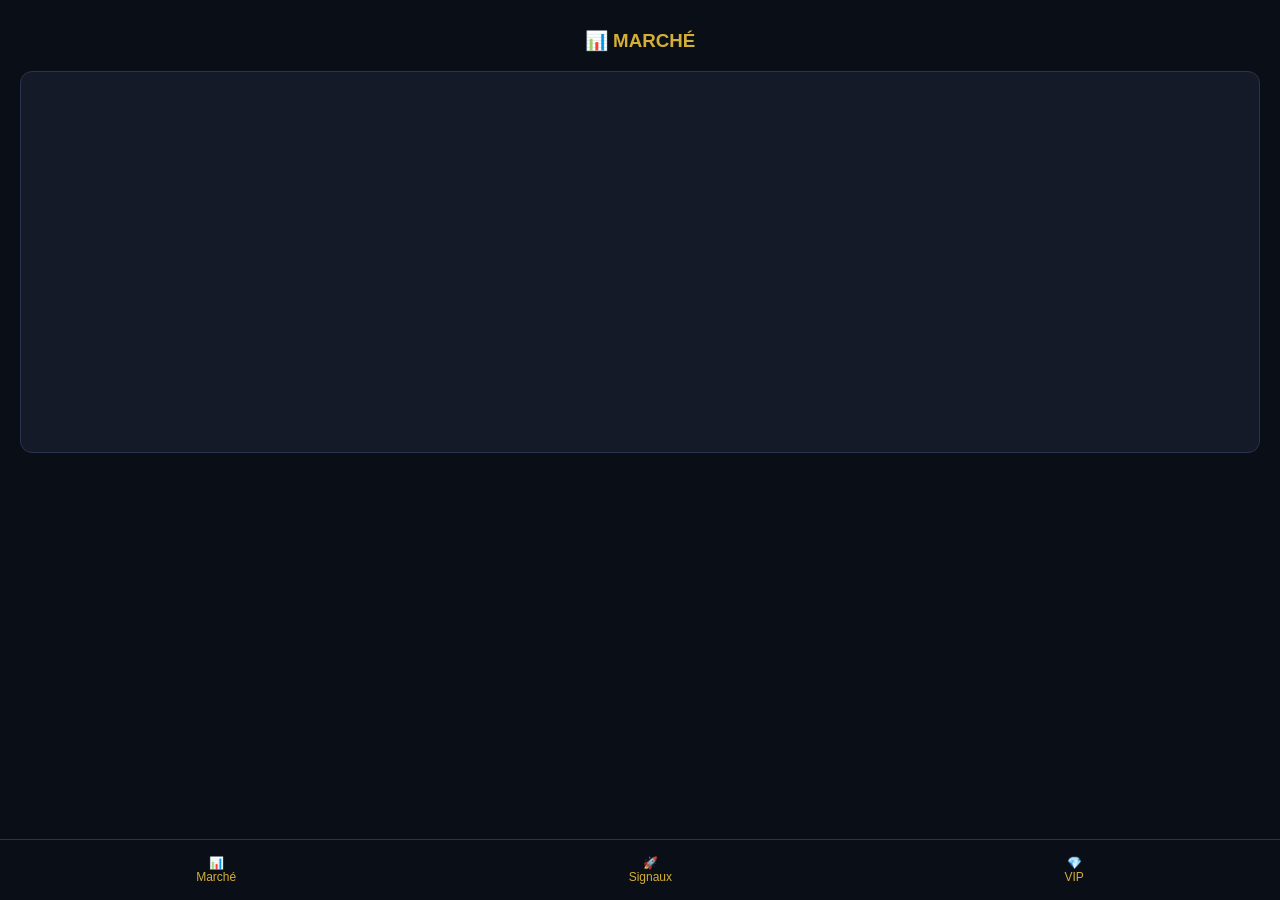
<file: index.html>
<!DOCTYPE html>
<html lang="fr">
<head>
    <meta charset="UTF-8">
    <meta name="viewport" content="width=device-width, initial-scale=1.0">
    <title>QEYKO CAPITAL</title>
    <style>
        body { margin: 0; background: #0a0e17; color: white; font-family: 'Segoe UI', sans-serif; padding-bottom: 80px; }
        .page { display: none; padding: 20px; }
        .active { display: block; }
        
        h3 { color: #d4af37; text-align: center; margin-top: 10px; }
        
        .card { background: #151a28; padding: 15px; border-radius: 12px; border: 1px solid #2a334d; margin-bottom: 15px; }
        
        .signal-card { background: #151a28; padding: 15px; border-radius: 12px; border: 1px solid #2a334d; margin-bottom: 15px; display: flex; justify-content: space-between; align-items: center; }
        .signal-title { font-weight: bold; font-size: 18px; }
        
        .action-btn { padding: 8px 20px; border-radius: 8px; font-weight: bold; color: white; font-size: 14px; text-align: center; }
        .buy-btn { background: linear-gradient(90deg, #00c087, #008f65); }
        .sell-btn { background: linear-gradient(90deg, #ff4d4d, #b30000); }

        .tab-bar { position: fixed; bottom: 0; width: 100%; height: 60px; background: #0a0e17; display: flex; justify-content: space-around; align-items: center; border-top: 1px solid #2a334d; }
        .tab { color: #d4af37; cursor: pointer; text-align: center; font-size: 12px; }
        .btn { display:block; text-decoration:none; background:#d4af37; color:#000; padding:12px; border-radius:8px; font-weight:bold; text-align:center; }
    </style>
</head>
<body>

<div id="home" class="page active">
    <h3>📊 MARCHÉ</h3>
    <div class="card" id="chart-container" style="height:350px;"></div>
</div>

<div id="signals" class="page">
    <h3>🚀 SIGNAUX VIP</h3>
    <div class="signal-card">
        <div>
            <div class="signal-title">BTC / USDT</div>
            <div style="font-size:12px; color:#aaa; margin-top:5px;">Entrée: 60,300$ | TP: 61,500$</div>
        </div>
        <div class="action-btn buy-btn">BUY 📈</div>
    </div>
    <div class="signal-card">
        <div>
            <div class="signal-title">ETH / USDT</div>
            <div style="font-size:12px; color:#aaa; margin-top:5px;">Entrée: 3,150$ | TP: 3,050$</div>
        </div>
        <div class="action-btn sell-btn">SELL 📉</div>
    </div>
</div>

<div id="vip" class="page">
    <h3>💎 ACCÈS PREMIUM</h3>
    <div class="card" style="text-align:center;">
        <p>Recevez 3 signaux quotidiens. Retraits autorisés le samedi.</p>
        <div style="background:#0a0e17; padding:15px; border-radius:8px; border:1px solid #d4af37; margin: 15px 0;">
            USDT (TRC20):<br>
            <span style="word-break: break-all; font-family: monospace;">TUvxxxxxxxxxxxxxxxxxxxxxxxxxxx</span>
        </div>
        <a href="https://t.me/KerbyUsername" class="btn">✅ ACTIVER MON ACCÈS</a>
    </div>
</div>

<div class="tab-bar">
    <div class="tab" onclick="show('home')">📊<br>Marché</div>
    <div class="tab" onclick="show('signals')">🚀<br>Signaux</div>
    <div class="tab" onclick="show('vip')">💎<br>VIP</div>
</div>

<script>
    function show(pageId) {
        document.querySelectorAll('.page').forEach(p => p.classList.remove('active'));
        document.getElementById(pageId).classList.add('active');
        
        if(pageId === 'home') {
            document.getElementById('chart-container').innerHTML = '<iframe src="https://s.tradingview.com/embed-widget/mini-symbol-overview/?symbol=BINANCE:BTCUSDT&theme=dark" width="100%" height="100%" frameborder="0"></iframe>';
        } else {
            document.getElementById('chart-container').innerHTML = '';
        }
    }
    show('home');
</script>
</body>
</html>
</file>
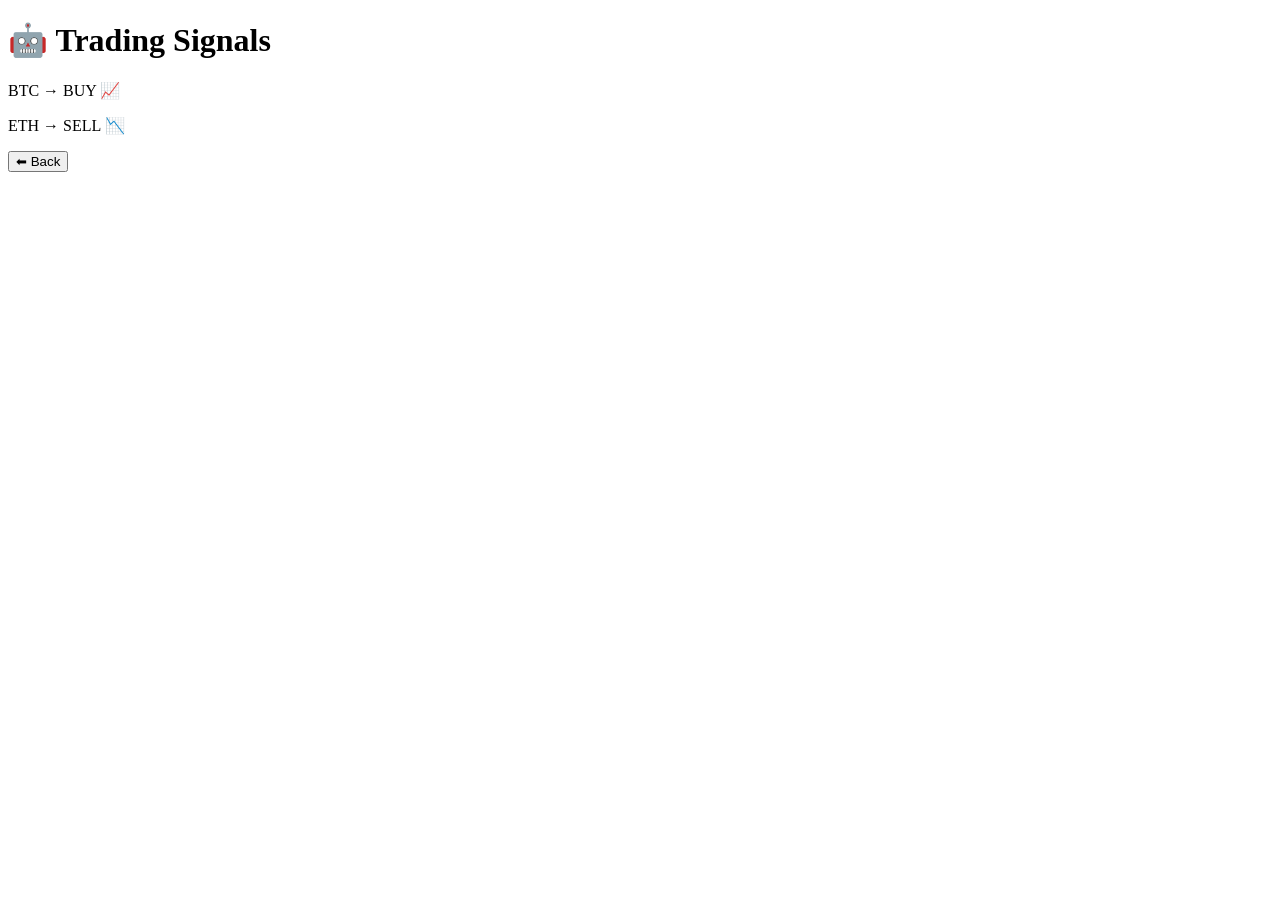
<file: signale.html>
<!DOCTYPE html>
<html>
<head>
<title>Signals</title>
<link rel="stylesheet" href="style.css">
</head>

<body>

<h1>🤖 Trading Signals</h1>

<div class="card">
    <p>BTC → BUY 📈</p>
</div>

<div class="card">
    <p>ETH → SELL 📉</p>
</div>

<a href="index.html">
<button>⬅ Back</button>
</a>

</body>
</html>
</file>
<file: style.css>

</file>
